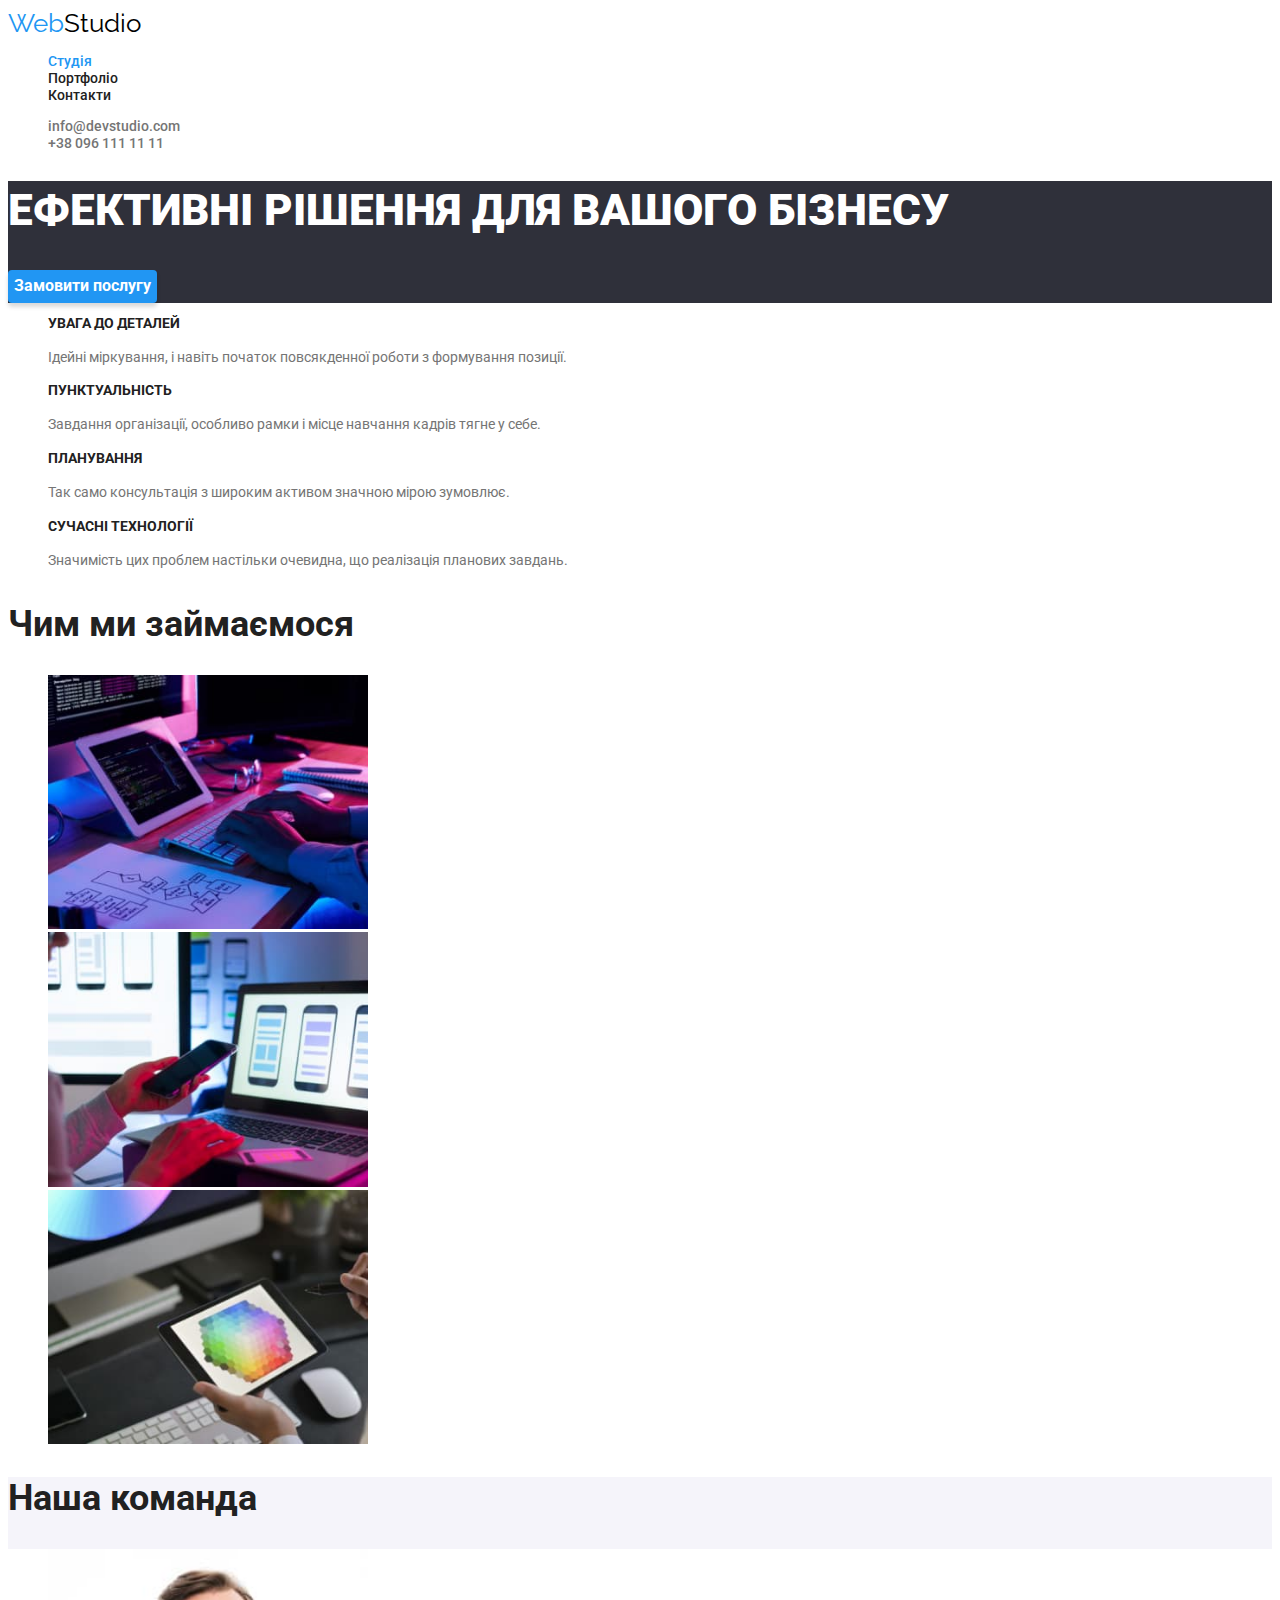
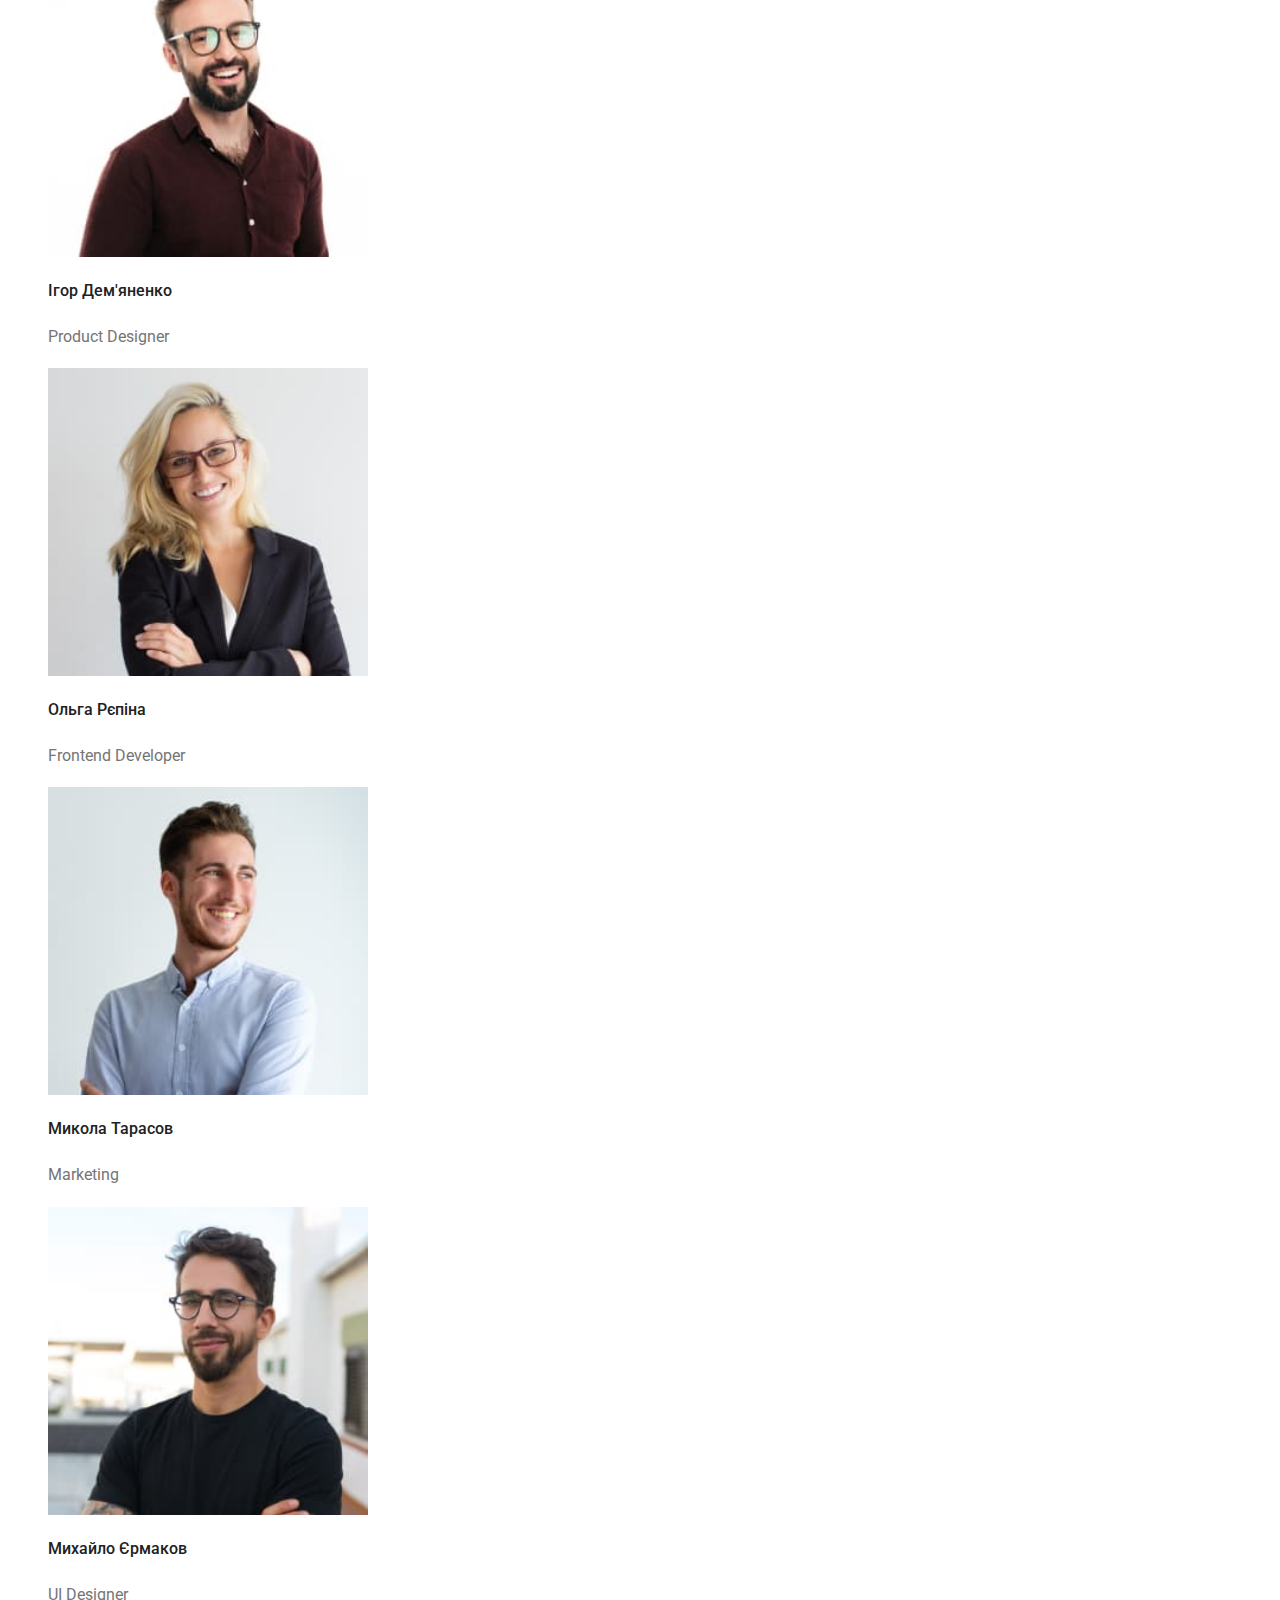
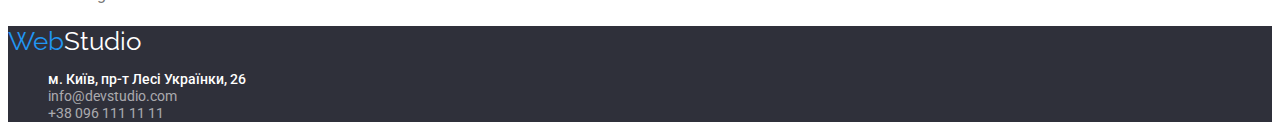
<file: index.html>
<!DOCTYPE html>
<html lang="uk">

<head>
  <meta charset="UTF-8" />
  <meta http-equiv="X-UA-Compatible" content="IE=edge" />
  <meta name="viewport" content="width=device-width, initial-scale=1.0" />
  <title>Студія</title>
  <link rel="stylesheet" href="./css/styles.css" />
  <link rel="preconnect" href="https://fonts.googleapis.com">
  <link rel="preconnect" href="https://fonts.gstatic.com" crossorigin>
  <link href="https://fonts.googleapis.com/css2?family=Raleway:wght@700&family=Roboto:wght@400;500;700;900&display=swap"
    rel="stylesheet">
</head>

<body>
  <header class="page-header">
    <a class="logo" href="./index.html">Web<span>Studio</span></a>
    <nav>
      <ul class="site-nav">
        <li><a class="link current" href="./index.html">Студія</a></li>
        <li><a class="link" href="./portfolio.html">Портфоліо</a></li>
        <li><a class="link" href="#">Контакти</a></li>
      </ul>
    </nav>
    <ul class="contacts">
      <li><a class="decoration" href="mailto:info@devstudio.com" lang="en">info@devstudio.com</a></li>
      <li><a class="decoration" href="tel:+380961111111">+38 096 111 11 11</a></li>
    </ul>
  </header>
  <main>
    <section class="hero">
      <h1 class="hero-title">Ефективні рішення для вашого бізнесу</h1>
      <button class="primary-button" type="button">Замовити послугу</button>
    </section>
    <section>
      <h2 class="visually-hidden">Наші переваги</h2>
      <ul class="promo">
        <li>
          <h3 class="promo-title">Увага до деталей</h3>
          <p class="promo-text">Ідейні міркування, і навіть початок повсякденної роботи з формування позиції.
          </p>
        </li>
        <li>
          <h3 class="promo-title">Пунктуальність</h3>
          <p class="promo-text">Завдання організації, особливо рамки і місце навчання кадрів тягне у себе.
          </p>
        </li>
        <li>
          <h3 class="promo-title">Планування</h3>
          <p class="promo-text">Так само консультація з широким активом значною мірою зумовлює.
        </li>
        <li>
          <h3 class="promo-title">Сучасні технології</h3>
          <p class="promo-text">Значимість цих проблем настільки очевидна, що реалізація планових завдань.
          </p>
        </li>
      </ul>
    </section>
    <section>
      <h2 class="heading">Чим ми займаємося</h2>
      <ul class="heading-list">
        <li><img src="./images/bodsec-01-0301.jpg" alt="Написання програмних модулів на клавіатурі" width="320">
        </li>
        <li><img src="./images/bodsec-01-0302.jpg" alt="Створення контенту для мобільних гаджетів" width="320">
        </li>
        <li><img src="./images/bodsec-01-0303.jpg" alt="Розробка дизайну за допомогою планшету" width="320">
        </li>
      </ul>
    </section>
    <section class="team-body">
      <h2 class="heading">Наша команда</h2>
      <ul class="team-list">
        <li>
          <img src="./images/bodsec-01-0401.jpg"
            alt="Дизайнер продукту, усміхнений чоловік в окулярах, чимось схожий на Гарі Потера" width="320">
          <h3 class="team-caption">Ігор Дем'яненко</h3>
          <p lang="en">Product Designer</p>
        </li>
        <li>
          <img src="./images/bodsec-01-0402.jpg" alt="Розробник інтерфейсу, білява жінка, що стоїть у закритій позі"
            width="320">
          <h3 class="team-caption">Ольга Рєпіна</h3>
          <p lang="en">Frontend Developer</p>
        </li>
        <li>
          <img src="./images/bodsec-01-0403.jpg" alt="Маркетолог, усміхнений чоловік, який дивиться в далечину"
            width="320">
          <h3 class="team-caption">Микола Тарасов</h3>
          <p lang="en">Marketing</p>
        </li>
        <li>
          <img src="./images/bodsec-01-0404.jpg"
            alt="Дизайнер інтерфейсу користувача, чоловік з хитрою посмішкою, мабуть замислив якусь чергову фічу"
            width="320">
          <h3 class="team-caption">Михайло Єрмаков</h3>
          <p lang="en">UI Designer</p>
        </li>
      </ul>
    </section>
  </main>
  <footer class="page-footer">
    <a class="logo" lang="en" href="./index.html">Web<span>Studio</span></a>
    <address>
      <ul class="contacts">
        <li><a class="decoration-more" href="https://goo.gl/maps/6D874UoQJgZWC2zg7" target="_blank"
            rel="noopener noreferrer nofollow">м.
            Київ, пр-т Лесі Українки, 26</a>
        </li>
        <li><a class="decoration" href="mailto:info@devstudio.com" lang="en">info@devstudio.com</a></li>
        <li><a class="decoration" href="tel:+380961111111">+38 096 111 11 11</a></li>
      </ul>
    </address>
  </footer>
</body>

</html>
</file>
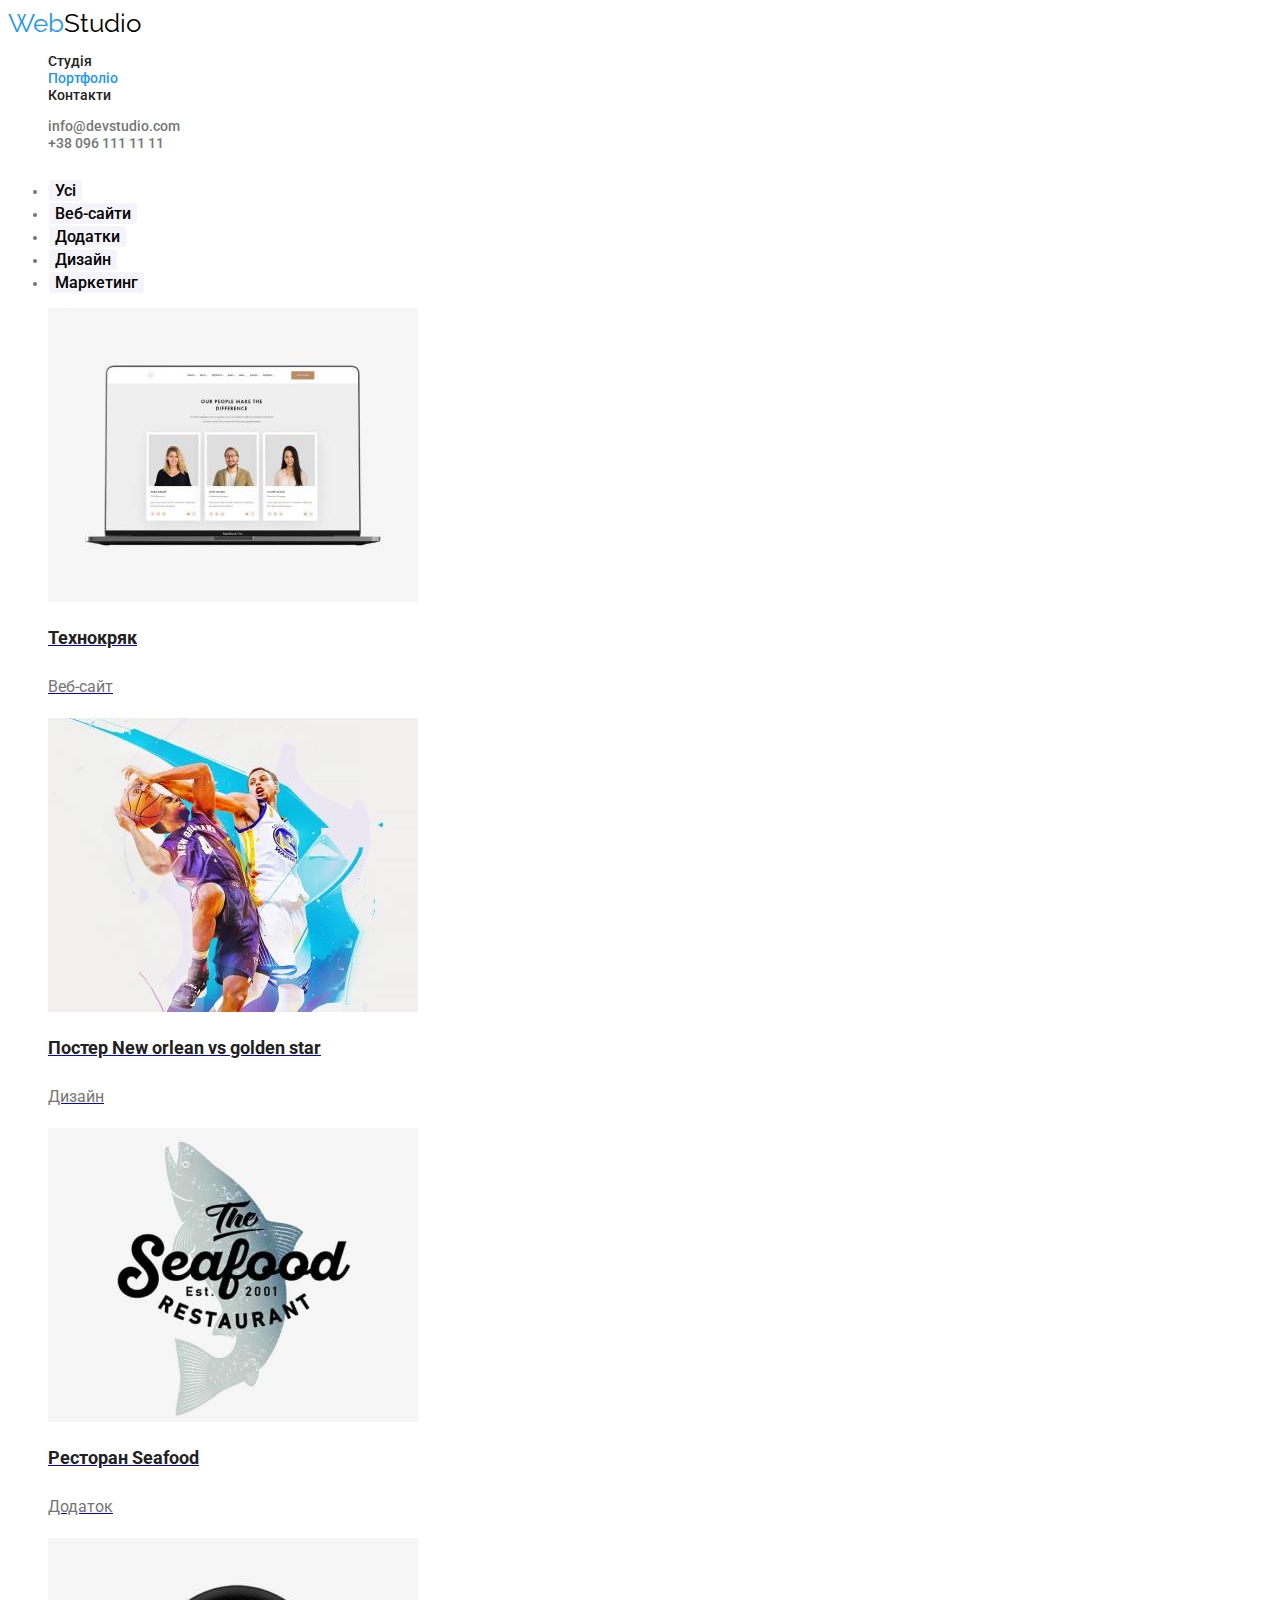
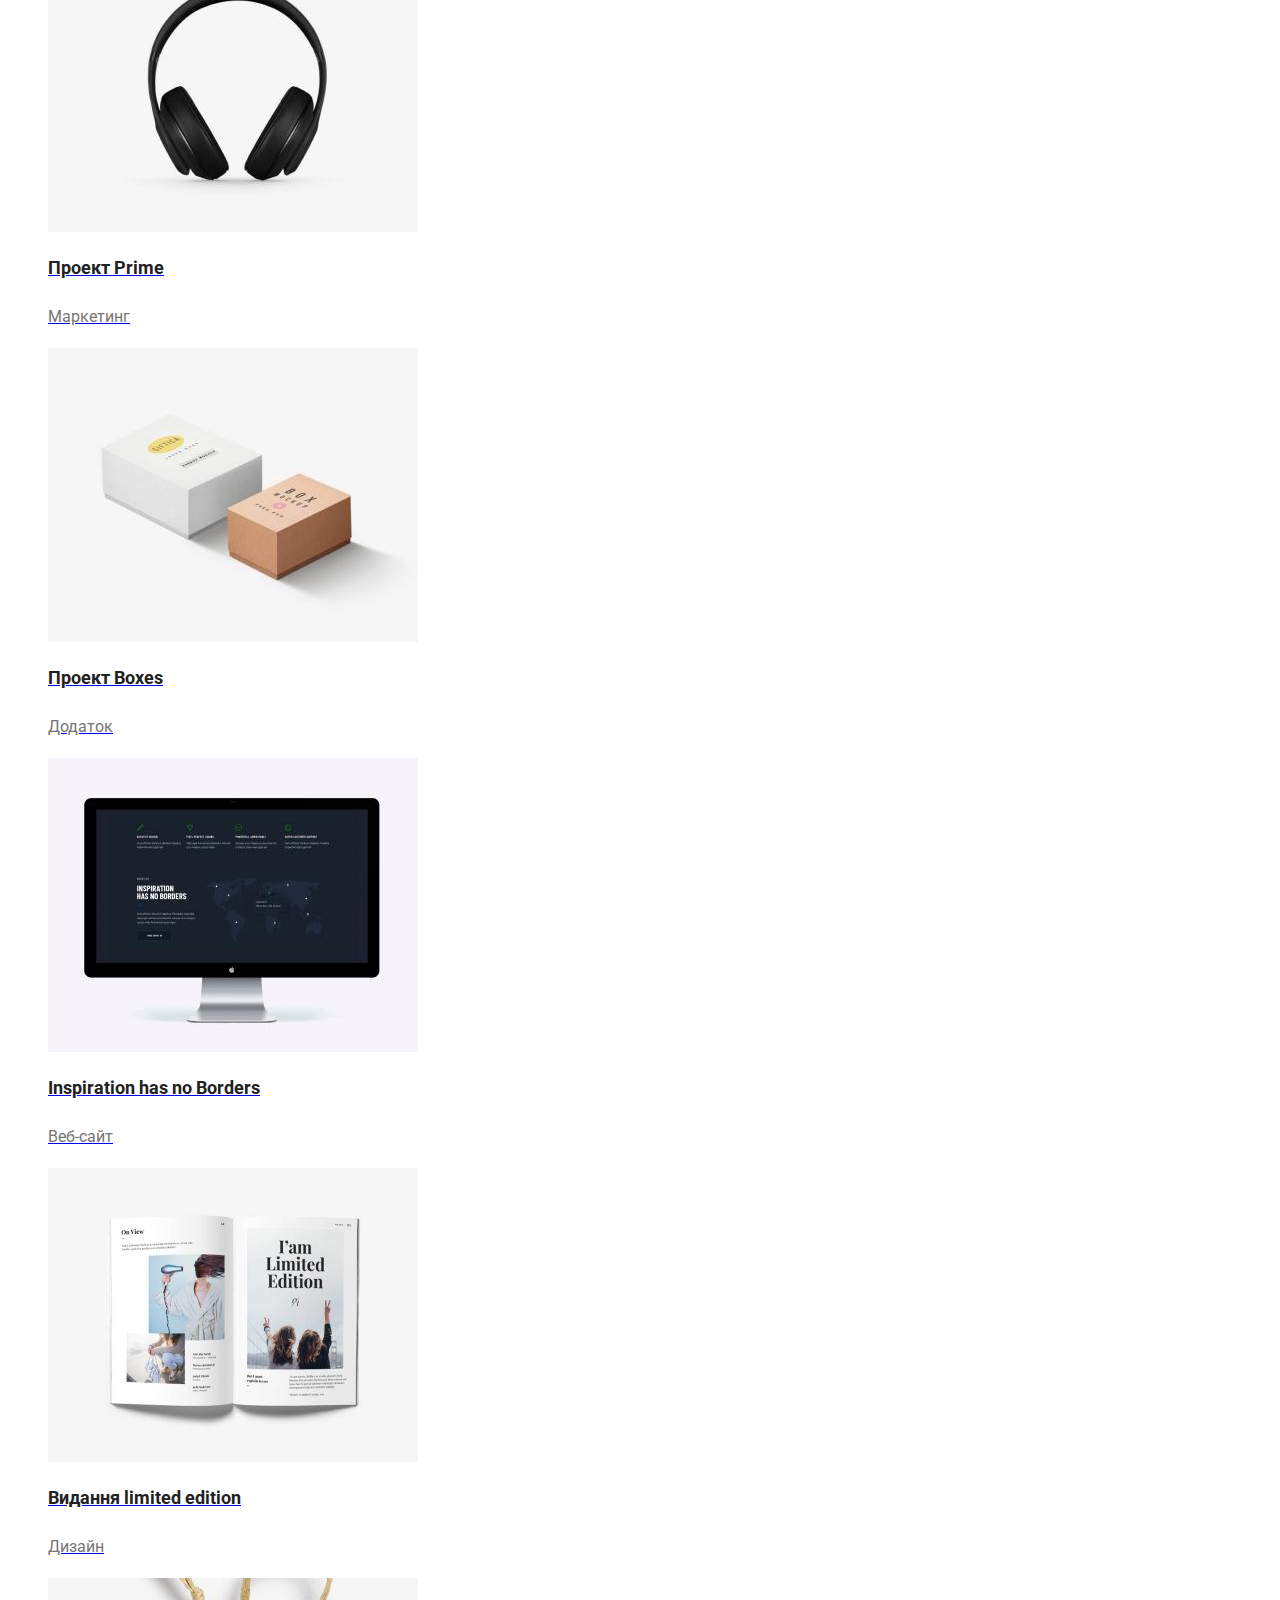
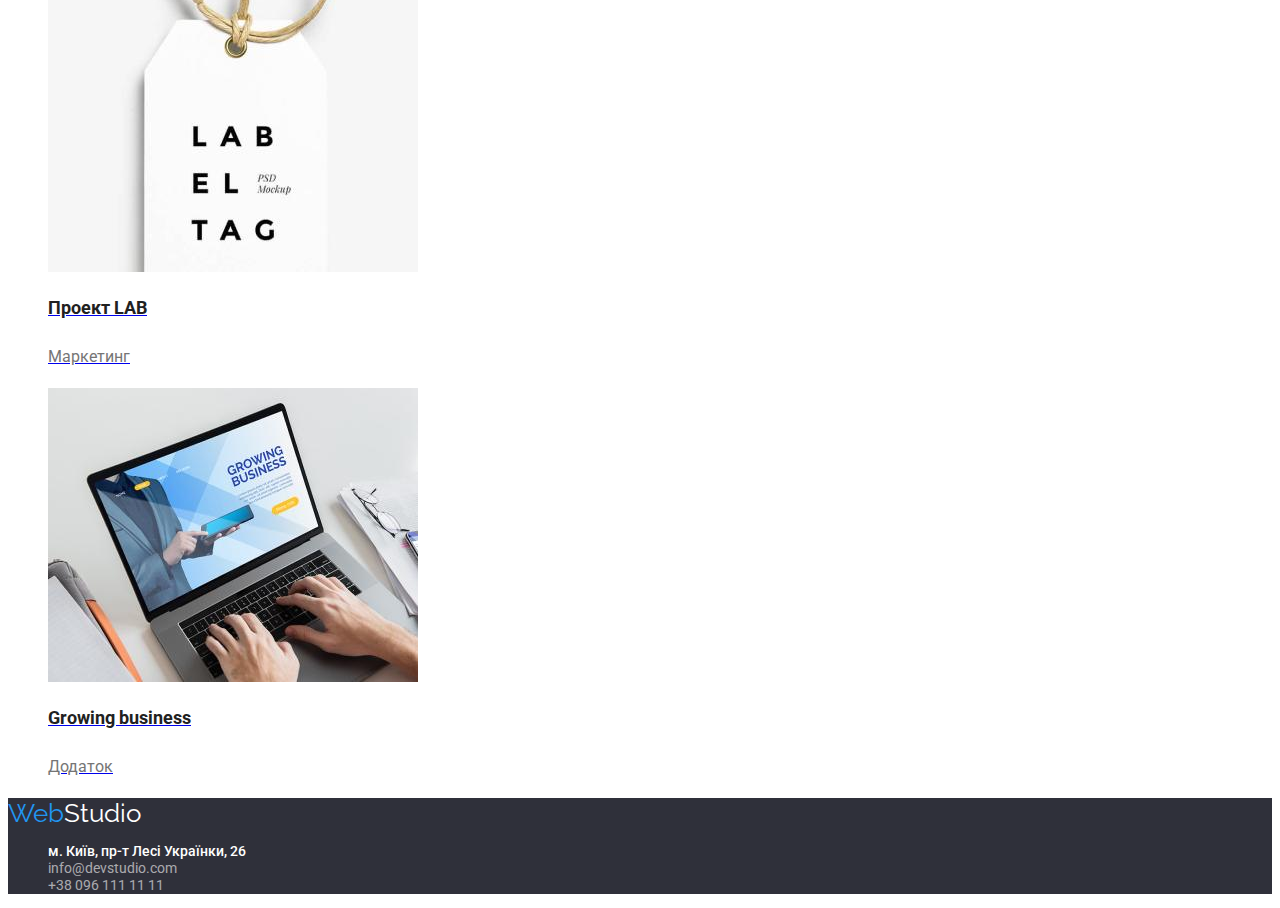
<file: portfolio.html>
<!DOCTYPE html>
<html lang="uk">

<head>
    <meta charset="UTF-8">
    <meta http-equiv="X-UA-Compatible" content="IE=edge">
    <meta name="viewport" content="width=device-width, initial-scale=1.0">
    <title>Студія</title>
    <link rel="stylesheet" href="./css/styles.css" />
    <link rel="preconnect" href="https://fonts.googleapis.com">
    <link rel="preconnect" href="https://fonts.gstatic.com" crossorigin>
    <link
        href="https://fonts.googleapis.com/css2?family=Raleway:wght@700&family=Roboto:wght@400;500;700;900&display=swap"
        rel="stylesheet">
</head>

<body>
    <header class="page-header">
        <a class="logo" href="./portfolio.html">Web<span>Studio</span></a>
        <nav>
            <ul class="site-nav">
                <li><a class="link" href="./index.html">Студія</a></li>
                <li><a class="link current" href="./portfolio.html">Портфоліо</a></li>
                <li><a class="link" href="#">Контакти</a></li>
            </ul>
        </nav>
        <ul class="contacts">
            <li><a class="decoration" href="mailto:info@devstudio.com" lang="en">info@devstudio.com</a></li>
            <li><a class="decoration" href="tel:+380961111111">+38 096 111 11 11</a></li>
        </ul>
    </header>
    <a href=""></a>
    <main>
        <section>
            <h1 class="visually-hidden">Наші проекти</h1>
            <ul class="portfolio-button">
                <li> <button type="button">Усі</button></li>
                <li> <button type="button">Веб-сайти</button></li>
                <li> <button type="button">Додатки</button></li>
                <li> <button type="button">Дизайн</button></li>
                <li> <button type="button">Маркетинг</button></li>
            </ul>
            <ul class="portfolio-title">
                <li>
                    <a href="#"><img src="./images/bodsec-02-0101.jpg"
                            alt="Портфоліо 1 зображення команди проекту, розробка веб-сайту" width="370">
                        <h2>Технокряк</h2>
                        <p>Веб-сайт</p>
                    </a>
                </li>
                <li>
                    <a href="#"><img src="./images/bodsec-02-0102.jpg"
                            alt="Портфоліо 2 гра баскетболістів, розробка дизайну" width="370">
                        <h2>Постер <span lang="en">New orlean vs golden star</span></h2>
                        <p>Дизайн</p>
                    </a>
                </li>
                <li>
                    <a href="#"> <img src="./images/bodsec-02-0103.jpg"
                            alt="Портфоліо 3 назва ресторану на фоні риби, розробка додатку" width="370">
                        <h2>Ресторан <span lang="en">Seafood</span></h2>
                        <p>Додаток</p>
                    </a>
                </li>
                <li>
                    <a href="#"><img src="./images/bodsec-02-0104.jpg"
                            alt="Портфоліо 4 накладні навушники, розробка маркетингу" width="370">
                        <h2>Проект <span lang="en">Prime</span></h2>
                        <p>Маркетинг</p>
                    </a>
                </li>
                <li>
                    <a href="#"><img src="./images/bodsec-02-0105.jpg"
                            alt="Портфоліо 5 дві коробки на білому фоні, розробка додатку" width="370">
                        <h2>Проект <span lang="en">Boxes</span></h2>
                        <p>Додаток</p>
                    </a>
                </li>
                <li>
                    <a href="#"><img src="./images/bodsec-02-0106.jpg"
                            alt="Портфоліо 6 монітор із зображенням мапи світу, розробка веб-сайту" width="370">
                        <h2 lang="en">Inspiration has no Borders</h2>
                        <p>Веб-сайт</p>
                    </a>
                </li>
                <li>
                    <a href="#"><img src="./images/bodsec-02-0107.jpg"
                            alt="Портфоліо 7 зображення розгорнутого буклету, розробка дизайну" width="370">
                        <h2>Видання <span lang="en">limited edition</span> </h2>
                        <p>Дизайн</p>
                    </a>
                </li>
                <li>
                    <a href="#"><img src="./images/bodsec-02-0108.jpg"
                            alt="Портфоліо 8 етикетка з логотипом, розробка маркетингу" width="370">
                        <h2>Проект <abbr lang="en">LAB</abbr> </h2>
                        <p>Маркетинг</p>
                    </a>
                </li>
                <li>
                    <a href="#"><img src="./images/bodsec-02-0109.jpg"
                            alt="Портфоліо 9 Зображення ноутбука та друкування на ньому, розробка додатку" width="370">
                        <h2 lang="en"> Growing business</h2>
                        <p>Додаток</p>
                    </a>
                </li>
            </ul>
        </section>
    </main>
    <footer class="page-footer">
        <a class="logo" href="./index.html">Web<span>Studio</span></a>
        <address>
            <ul class="contacts">
                <li><a class="decoration-more" href="https://goo.gl/maps/6D874UoQJgZWC2zg7" target="_blank"
                        rel="noopener noreferrer nofollow">м.
                        Київ, пр-т Лесі Українки, 26</a>
                </li>
                <li><a class="decoration" href="mailto:info@devstudio.com" lang="en">info@devstudio.com</a></li>
                <li><a class="decoration" href="tel:+380961111111">+38 096 111 11 11</a></li>
            </ul>
        </address>
    </footer>
</body>

</html>
</file>
<file: css/styles.css>
/* -- Загальне -- */
:root {
  --color-basic: #212121;
  --color-minor: #757575;
  --color-current: #2196f3;
  --color-brand: #2f303a;
  --color-bacground-basic: #ffffff;
  --color-bacground-minor: #f5f5f5;
  --color-bacground-body: #f5f4fa;
}

/* Ховаємо заголовок */
.visually-hidden {
  white-space: nowrap;
  width: 1px;
  height: 1px;
  overflow: hidden;
  border: 0;
  padding: 0;
  clip: rect(0 0 0 0);
  clip-path: inset(50%);
  margin: -1px;
}

/* прибираємо стилі з "Ul" */
.site-nav,
.heading-list,
.promo,
.contacts,
.team-list,
/* .portfolio-button, */ 
.portfolio-title {
  list-style: none;
}

body {
  font-family: 'Roboto', sans-serif;
  font-size: 14px;
  color: var(--color-minor);
  background-color: var(--color-bacground-basic);
}

.logo {
  text-decoration: none;
  color: var(--color-current);
  font-family: 'Raleway', sans-serif;
  font-size: 26px;
  line-height: 1.19;
}

.logo > span {
  color: #000000;
}

.link {
  color: var(--color-basic);
  text-decoration: none;
  font-weight: 500;
  line-height: 1.14;
}

.current {
  color: var(--color-current);
}

/* header*/
/* Скасовуємо підкреслення у посилань */
a.decoration,
a.decoration-more {
  text-decoration: none;
  font-style: normal;
  color: var(--color-minor);
  font-weight: 500;
  line-height: 1.14;
}

a.decoration-more {
  color: var(--color-bacground-basic);
}

address a.decoration {
  color: rgba(255, 255, 255, 0.6);
  font-weight: 400;
}

a.decoration:hover,
a.decoration-more:hover,
a.decoration:focus,
a.decoration-more:focus {
  color: var(--color-current);
}

.site-nav a:hover,
.site-nav a:focus {
  color: var(--color-current);
}

/* main */
.hero {
  background-color: var(--color-brand);
}

.hero-title {
  color: var(--color-bacground-basic);
  text-transform: uppercase;
  font-weight: 900;
  font-size: 44px;
  line-height: 1.36;
}

/* Button */
.primary-button {
  cursor: pointer;
  font-family: inherit;
  font-size: 16px;
  font-weight: 700;
  line-height: 1.88;
  color: var(--color-bacground-basic);
  background-color: var(--color-current);
  border: 0;
  box-shadow: 0px 4px 4px rgba(0, 0, 0, 0.15);
  border-radius: 4px;
}

.primary-button:hover,
.primary-button:focus {
  color: var(--color-bacground-basic);
  background-color: var(--color-current);
}

.promo-title {
  color: var(--color-basic);
  text-transform: uppercase;
  font-weight: 700;
  font-size: 14px;
  line-height: 1.14;
}
.promo-text {
  font-weight: 400;
  line-height: 1.71;
}

.heading {
  color: var(--color-basic);
  font-size: 36px;
  font-weight: 700;
  line-height: 1.17;
}

.team-body {
  background-color: var(--color-bacground-body);
}

.team-list {
  background-color: var(--color-bacground-basic);
}

.team-caption {
  color: var(--color-basic);
  font-weight: 500;
  font-size: 16px;
  line-height: 1.88;
}

.team-caption + p {
  color: var(--color-minor);
  font-weight: 400;
  font-size: 16px;
  line-height: 1.88;
}

/* portfolio */
.portfolio-button button {
  cursor: pointer;
  font-family: inherit;
  font-size: 16px;
  font-weight: 500;
  background-color: var(--color-bacground-body);
  border: 1px solid var(--color-bacground-basic);
  border-radius: 4px;
}

.portfolio-button button:hover,
.portfolio-button button:focus {
  color: var(--color-bacground-basic);
  background-color: var(--color-current);
  border: 0px;
  border-radius: 4px;
}

.portfolio-title h2 {
  color: var(--color-basic);
  font-weight: 700;
  font-size: 18px;
  line-height: 2;
}

.portfolio-title p {
  color: var(--color-minor);
  font-weight: 400;
  font-size: 16px;
  line-height: 1.88;
}
/*Не знаю чи потрібно чи ні, у макеті при наводженні є підкреслювання*/

/* .portfolio-title h2:hover {
  text-decoration: underline;
  text-decoration-color: var(--color-bacground-body);
}

.portfolio-title p:hover {
  text-decoration: underline;
  text-decoration-color: var(--color-bacground-body);
} */

/* footer */
.page-footer {
  background-color: var(--color-brand);
}
.page-footer span {
  color: var(--color-bacground-basic);
}
</file>
